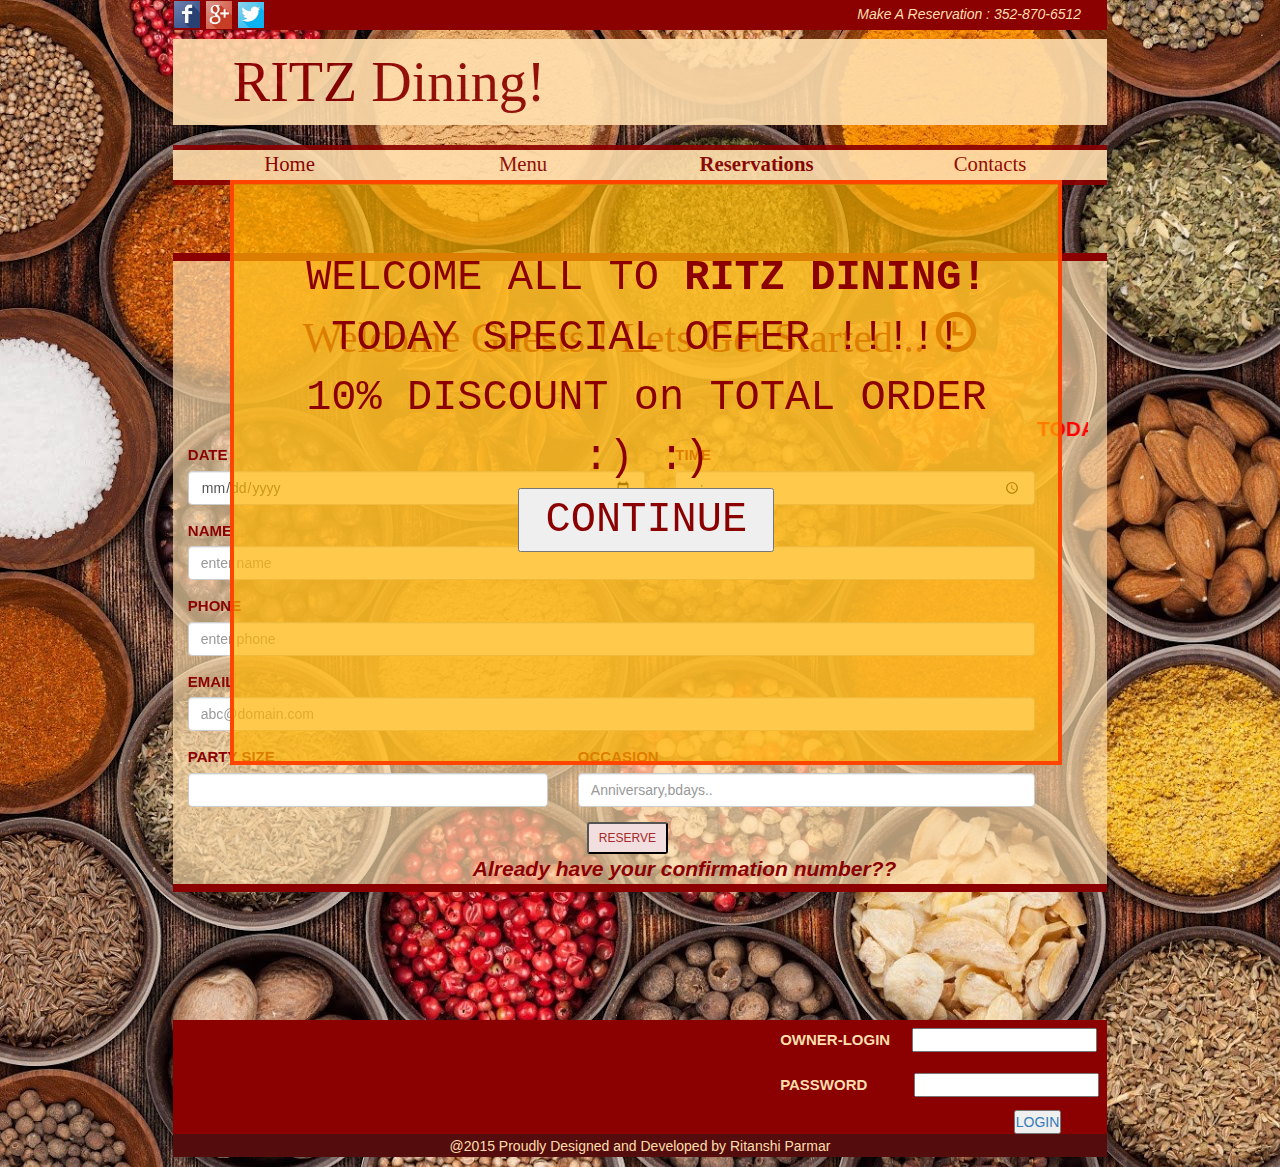
<file: restres/index.html>
<!DOCTYPE html>
<html>

<head>
    <meta name="viewport" content="width=device-width, initial-scale=1.0">
    <meta charset="utf-8">
    <title>Ritz Reservation</title>
    <link rel="shortcut icon" type="image/x-icon" href="favicon.png">
    <link rel="stylesheet" href="https://maxcdn.bootstrapcdn.com/bootstrap/3.3.5/css/bootstrap.min.css">
    <link href="http://fonts.googleapis.com/css?family=PT+Sans:400,700,400italic" rel="stylesheet" type="text/css">
    <link rel="stylesheet" type="text/css" href="../styles/lib/style.css">
</head>

<body>

<header>
    <img src="../images/f.jpg" class="icon">
    <img src="../images/g.jpg" class="icon">
    <img src="../images/t.jpg" class="icon">
    <p class="number"> Make A Reservation : 352-870-6512  </p>
</header>

<section class="company">
    <span class="heading">RITZ Dining!</span>
    <ul class="list">
        <li><a href="#"> Home </a></li>
        <li><a href="#"> Menu</a></li>
        <li><a href="index.html"> <strong>Reservations</strong> </a></li>
        <li><a href="#"> Contacts </a></li>
    </ul>
</section>

<section class="guest">
    <p class="welcome"> Welcome Guests ! Lets Get Started .. <span class="glyphicon glyphicon-time"></span></p>
    <marquee class="animation">  TODAY SPECIAL 10% DISCOUNT!!</marquee>

    <div class="container">
        <div class="row">
            <div class="col-sm-5">
                <form class="form">
                    <div class="form-group">
                        <label for="date" >DATE </label> <input type="date" class="form-control" id="date"  required>
                    </div>
                </form>
            </div>

            <div class="col-sm-4">
                <form class="form">
                    <div class="form-group">
                        <label for="time">TIME </label> <input type="time" class="form-control" id="time" required>
                    </div>
                </form>
            </div>
        </div>

        <div class="row">
            <div class="col-sm-9">
                <form class="form">
                    <div class="form-group">
                        <label for="name3" >NAME </label> <input type="text" class="form-control" id="name3" placeholder="enter name" required>
                    </div>
                </form>
            </div>
        </div>

        <div class="row">
            <div class="col-sm-9">
                <form class="form">
                    <div class="form-group">
                        <label for="phone" >PHONE</label> <input type="tel" class="form-control" id="phone" placeholder="enter phone" required>
                    </div>
                </form>
            </div>
        </div>

        <div class="row">
            <div class="col-sm-9">
                <form class="form">
                    <div class="form-group">
                        <label for="email" >EMAIL</label> <input type="email" class="form-control" id="email" placeholder="abc@domain.com" required>
                    </div>
                </form>
            </div>
        </div>

        <div class="row">
            <div class="col-sm-4">
                <form class="form">
                    <div class="form-group">
                        <label for="party" >PARTY SIZE</label> <input type="number" class="form-control" id="party" min="2" max="10">
                    </div>
                </form>
            </div>

            <div class="col-sm-5">
                <form class="form">
                    <div class="form-group">
                        <label for="time1">OCCASION </label> <input type="text" class="form-control" id="time1" placeholder="Anniversary,bdays..">
                    </div>
                </form>
            </div>
        </div>
        <button class="bg bg-danger btn-sm" > RESERVE</button>
        <br>
        <a href="edit.html" class="confirm" title="Click to go to user's options."> <em>Already have your confirmation number??</em> </a>
    </div>
</section>
<section class="owner">

    <label class="abc" for="email1" >OWNER-LOGIN &nbsp;</label>
    <input class="login" type="email"  id="email1"/>

    <label class="abc" for="password1" >PASSWORD &nbsp; &nbsp; &nbsp; &nbsp;</label>
    <input type="password"  id="password1"/>
    <button class="ow1 text-danger"> <a href="owner.html">LOGIN</a></button>
</section>

<section class="add">

    <div> WELCOME ALL TO <strong> RITZ DINING! </strong> </div>
    <div> TODAY SPECIAL OFFER !!!!!
        10% DISCOUNT on TOTAL ORDER  :)
        :)</div>
    <input type="submit" id="ritz" value=" CONTINUE ">
</section>

<footer>
    <p class="foot"> @2015 Proudly Designed and Developed by Ritanshi Parmar</p>

    <!-- JavaScripts libraries-->
    <script type="text/javascript" src="../styles/lib/jquery.min.js"></script>
    <script type="text/javascript" src="../styles/lib/bootstrap.min.js"></script>
    <script>

        $(document).ready(function() {
            $("#ritz").click(function () {
                $(".add").hide();
            });
        });

    </script>
</footer>

</body>

</html>
</file>
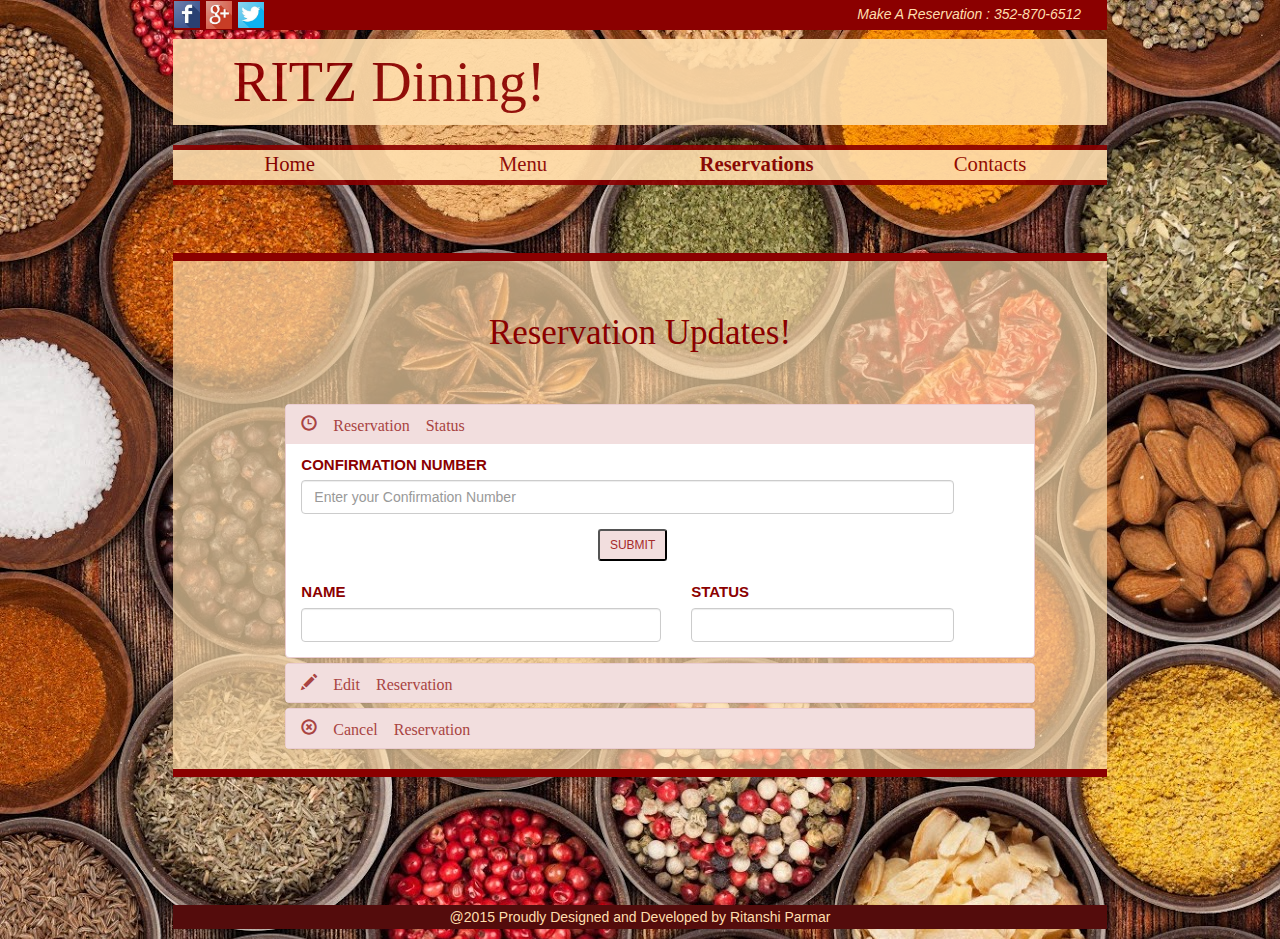
<file: restres/edit.html>
<!DOCTYPE html>
<html>

<head>
    <meta name="viewport" content="width=device-width, initial-scale=1.0">
    <meta charset="utf-8">
    <title>Ritz Reservation</title>
    <link rel="shortcut icon" type="image/x-icon" href="favicon.png">
    <link rel="stylesheet" href="https://maxcdn.bootstrapcdn.com/bootstrap/3.3.5/css/bootstrap.min.css">
    <link rel="stylesheet" type="text/css" href="../styles/lib/style1.css">
</head>

<body>
   <header>
       <img src="../images/f.jpg" class="icon ficon">
       <img src="../images/g.jpg" class="icon">
       <img src="../images/t.jpg" class="icon">
       <p class="number"> Make A Reservation : 352-870-6512 </p>
   </header>



   <div class="company">
    <span class="heading"> RITZ Dining!</span>
       <ul class="list">
           <li><a href="#"> Home </a></li>
           <li><a href="#"> Menu</a></li>
           <li><a href="index.html"> <strong>Reservations</strong> </a></li>
           <li><a href="#"> Contacts </a></li>
       </ul>
    </div>


   <section class="guest">
       <p class="welcome"> Reservation Updates!</p>
         <div class="container">
           <div class="row">
               <div class="col-sm-1"></div>
             <div class="col-sm-8">
                <div class="panel-group" id="acdion">
                    <div class="panel panel-danger">
                      <div class="panel-heading">
                          <h3 class="panel-title">
                            <a data-toggle="collapse" data-parent="#acdion" href="#status"><span class="glyphicon glyphicon-time txt"> Reservation Status </span></a>
                          </h3>
                      </div>
                        <div id="status" class="panel-collapse collapse in">
                            <p>
                            <div class="container">
                                 <div class="row">
                                    <div class="col-sm-7">
                                        <form class="form">
                                            <div class="form-group">
                                                <label for="no" >CONFIRMATION NUMBER </label> <input type="number" class="form-control" placeholder="Enter your Confirmation Number" required id="no">
                                            </div>
                                        </form>
                                    </div>
                                 </div>

                                 <div class="row">
                                     <div class="col-sm-9">
                                         <button class="bg bg-danger btn-sm" > SUBMIT</button>
                                     </div>
                                 </div>
                                   <br>

                                 <div class="row">
                                    <div class="col-sm-4">
                                        <form class="form">
                                            <div class="form-group">
                                                <label for="name" >NAME </label> <input type="text" class="form-control" id="name">
                                            </div>
                                        </form>
                                    </div>


                                     <div class="col-sm-3">
                                        <form class="form">
                                            <div class="form-group">
                                                <label for="stat" >STATUS </label> <input type="text" class="form-control" id="stat">
                                            </div>
                                        </form>
                                     </div>
                                 </div>
                            </div>
                        </div>
                    </div>


                    <div class="panel panel-danger">
                        <div class="panel-heading">
                            <h3 class="panel-title">
                                <a data-toggle="collapse" data-parent="#acdion" href="#edit"><span class="glyphicon glyphicon-pencil txt" > Edit Reservation </span></a>
                            </h3>
                        </div>

                        <div id="edit" class="panel-collapse collapse">
                            <p>
                              <div class="container">
                                <div class="row">
                                    <div class="col-sm-4">
                                        <form class="form">
                                            <div class="form-group">
                                                <label for="date" >DATE </label> <input type="date" class="form-control" id="date" placeholder="Enter the date" required>
                                            </div>
                                        </form>
                                    </div>

                                    <div class="col-sm-3">
                                        <form class="form">
                                            <div class="form-group">
                                                <label for="time">TIME </label> <input type="time" class="form-control" id="time" placeholder="Enter the time" required>
                                            </div>
                                        </form>
                                    </div>
                                    </div>

                                <div class="row">
                                    <div class="col-sm-7">
                                        <form class="form">
                                            <div class="form-group">
                                                <label for="name" >NAME </label> <input type="text" class="form-control" id="name" placeholder="Enter your name" required>
                                            </div>
                                        </form>
                                    </div>
                                </div>

                                <div class="row">
                                    <div class="col-sm-7">
                                        <form class="form">
                                            <div class="form-group">
                                                <label for="phone" >PHONE</label> <input type="tel" class="form-control" id="phone" placeholder="enter your phone number" required>
                                            </div>
                                        </form>
                                    </div>
                                </div>
                                <div class="row">
                                    <div class="col-sm-7">
                                        <form class="form">
                                            <div class="form-group">
                                                <label for="email" >EMAIL</label> <input type="email" class="form-control" id="email" placeholder="abc@domain.com " required>
                                            </div>
                                        </form>
                                    </div>
                                </div>

                                <div class="row">
                                    <div class="col-sm-3">
                                        <form class="form">
                                            <div class="form-group">
                                                <label for="party" >PARTY SIZE</label> <input type="number" class="form-control" id="party" min="2" max="10">
                                            </div>
                                        </form>
                                    </div>

                                    <div class="col-sm-4">
                                        <form class="form">
                                            <div class="form-group">
                                                <label for="time">OCCASION </label> <input type="text" class="form-control" id="time" placeholder="Anniversary,Birthday,etc" required>
                                            </div>
                                        </form>
                                    </div>


                                    <div class="row">
                                        <div class="col-sm-9">
                                            <button class="bg bg-danger btn-sm" > SAVE CHANGES</button>
                                        </div>
                                    </div>
                                </div>
                            </div>

                        </div>
                    </div>




                    <div class="panel panel-danger">
                        <div class="panel-heading">
                            <h3 class="panel-title">
                                <a data-toggle="collapse" data-parent="#acdion" href="#cancel"> <span class="glyphicon glyphicon-remove-circle txt"> Cancel Reservation </span></a>
                            </h3>
                        </div>
                        <div id="cancel" class="panel-collapse collapse ">
                            <p>
                            <div class="container">
                                <div class="row">
                                    <div class="col-sm-7">
                                        <form class="form">
                                            <div class="form-group">
                                                <p class="bg-warning"> We are very sorry for any inconvenience !</p>
                                                <label for="no" >CONFIRMATION NUMBER </label> <input type="number" class="form-control" placeholder="Enter your Confirmation Number" required id="no">
                                            </div>
                                        </form>
                                    </div>
                                </div>

                                <div class="row">
                                    <div class="col-sm-7">
                                        <button class="bg bg-danger btn-sm" > CANCEL</button>
                                    </div>
                                </div><br>
                            </div>

                        </div>
                    </div>
                </div>
             </div>
           </div>
        </div>



</section>
<footer>
    <p class="foot"> @2015 Proudly Designed and Developed by Ritanshi Parmar</p> </footer>


    <!-- JavaScripts libraries-->
    <script type="text/javascript" src="../styles/lib/jquery.min.js"></script>
    <script type="text/javascript" src="../styles/lib/bootstrap.min.js"></script>

</body>

</html>
</file>
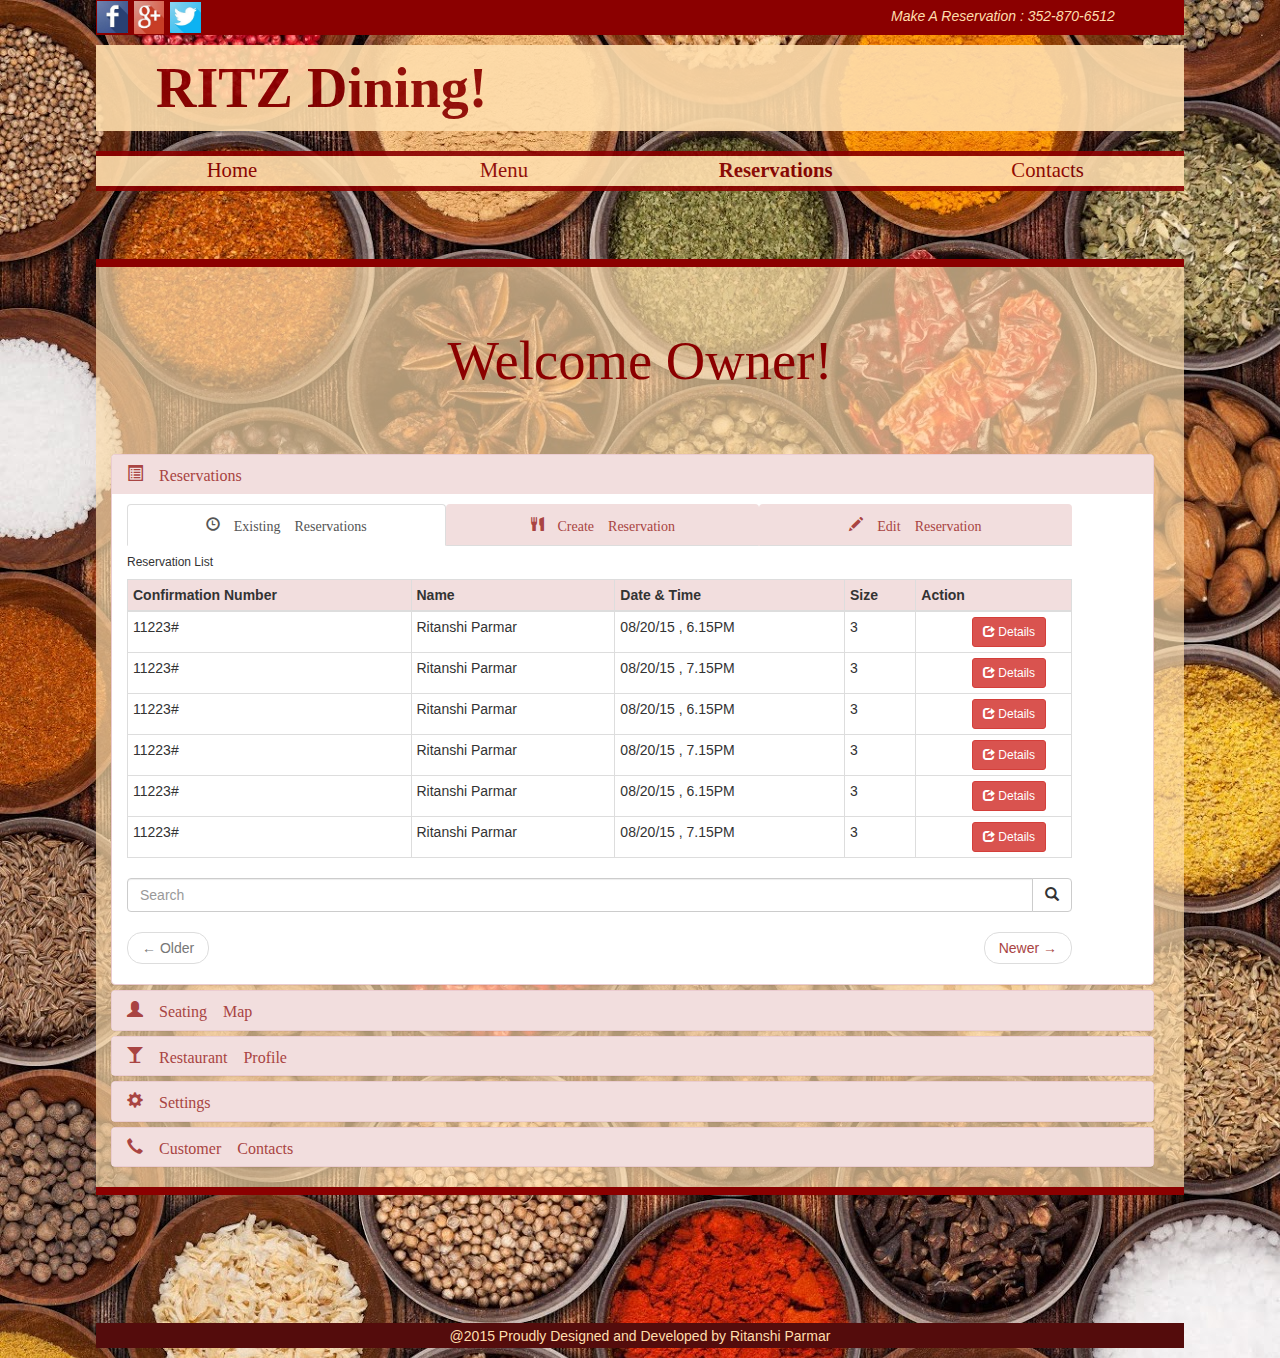
<file: restres/owner.html>
<!DOCTYPE html>
<html>

<head>
    <meta name="viewport" content="width=device-width, initial-scale=1.0">
    <meta charset="utf-8">
    <title>Ritz Reservation</title>
    <link rel="shortcut icon" type="image/x-icon" href="favicon.png">
    <link rel="stylesheet" href="https://maxcdn.bootstrapcdn.com/bootstrap/3.3.5/css/bootstrap.min.css">
    <link href="https://gitcdn.github.io/bootstrap-toggle/2.2.0/css/bootstrap-toggle.min.css" rel="stylesheet">
    <link rel="stylesheet" type="text/css" href="../styles/lib/style2.css">
</head>

<body>


    <header>
        <img src="../images/f.jpg" class="icon ficon">
        <img src="../images/g.jpg" class="icon">
        <img src="../images/t.jpg" class="icon">
        <p class="number"> Make A Reservation : 352-870-6512 </p>
    </header>

    <div class="company">
     <span class="heading"> <strong>RITZ Dining!</strong></span>
        <ul class="list">
            <li class="xyz"><a href="#">  Home</a></li>
            <li class="xyz"><a href="#"> Menu</a></li>
            <li class="xyz"><a href="index.html"> <strong>Reservations</strong> </a></li>
           <li class="xyz"><a href="#"> Contacts </a></li>
        </ul>
    </div>





<section class="guest">

    <p class="welcome"> Welcome Owner!</p>
    <div class="container">
        <div class="row">
            <div class="col-sm-11">
                <div class="panel-group" id="acdion">
                    <div class="panel panel-danger">
                        <div class="panel-heading">
                            <h3 class="panel-title">
                                <a data-toggle="collapse" data-parent="#acdion" href="#status"><span class="glyphicon glyphicon-list-alt"> Reservations</span> </a>
                            </h3>
                        </div>
                        <div id="status" class="panel-collapse collapse in">
                            <p>
                            <div class="container" id="home">
                                <div class="row">
                                    <div class="col-sm-10">
                                        <ul class="nav nav-tabs nav-justified nav-danger">
                                            <li class="active"><a href="#tab-exreserve" class="text-danger bg-danger" data-toggle="tab"><span class="glyphicon glyphicon-time"> Existing Reservations</span></a>
                                            </li>
                                            <li><a    class="bg-danger text-danger" href="#tab-crreserve" data-toggle="tab"><span class="glyphicon glyphicon-cutlery"> Create Reservation</span></a>
                                            </li>
                                            <li><a class="text-danger bg-danger" href="#tab-edreserve" data-toggle="tab"><span class="glyphicon glyphicon-pencil"> Edit Reservation </span> </a>
                                            </li>

                                        </ul>
                                        <div id="content" class="tab-content tab-danger">
                                            <div class="tab-pane tab-danger active" id="tab-exreserve">
                                                <h6>Reservation List</h6>
                                                 <table class="table table-condensed table-bordered bg-muted">
                                                    <thead class="bg-danger">
                                                    <tr>  <th>Confirmation Number</th> <th>Name</th> <th>Date & Time</th> <th>Size</th> <th>Action</th> </tr>
                                                    <!--   <button class="btn btn-primary" title="Open Details">
                                                           <span class="glyphicon glyphicon-share"></span>
                                                           <span class="btn-text">Details</span>
                                                       </button> -->
                                                    </thead>
                                                    <tbody>
                                                    <tr>   <td> 11223#</td> <td> Ritanshi Parmar</td> <td> 08/20/15 , 6.15PM</td> <td> 3</td> <td>   <button class="btn btn-danger btn-sm" > <span class="glyphicon glyphicon-share"></span>  <span class="btn-text">Details</span> </button> </td> </tr>
                                                    <tr>   <td> 11223#</td> <td> Ritanshi Parmar</td> <td> 08/20/15 , 7.15PM</td> <td> 3</td> <td>   <button class="btn btn-danger btn-sm" > <span class="glyphicon glyphicon-share"></span>  <span class="btn-text">Details</span> </button> </td> </tr>
                                                    <tr>   <td> 11223#</td> <td> Ritanshi Parmar</td> <td> 08/20/15 , 6.15PM</td> <td> 3</td> <td>   <button class="btn btn-danger btn-sm" > <span class="glyphicon glyphicon-share"></span>  <span class="btn-text">Details</span> </button> </td> </tr>
                                                    <tr>   <td> 11223#</td> <td> Ritanshi Parmar</td> <td> 08/20/15 , 7.15PM</td> <td> 3</td> <td>   <button class="btn btn-danger btn-sm" > <span class="glyphicon glyphicon-share"></span>  <span class="btn-text">Details</span> </button> </td> </tr>
                                                    <tr>   <td> 11223#</td> <td> Ritanshi Parmar</td> <td> 08/20/15 , 6.15PM</td> <td> 3</td> <td>   <button class="btn btn-danger btn-sm" > <span class="glyphicon glyphicon-share"></span>  <span class="btn-text">Details</span> </button> </td> </tr>
                                                    <tr>   <td> 11223#</td> <td> Ritanshi Parmar</td> <td> 08/20/15 , 7.15PM</td> <td> 3</td> <td>   <button class="btn btn-danger btn-sm" > <span class="glyphicon glyphicon-share"></span>  <span class="btn-text">Details</span> </button> </td> </tr>
                                                    </tbody>
                                                 </table>
                                                <div class="row">
                                                    <div class="col-sm-12">
                                                        <div class="input-group">
                                                            <input type="text" class="form-control" placeholder="Search" name="q">
                                                            <div class="input-group-btn">
                                                                <button class="btn btn-default" type="submit"><i class="glyphicon glyphicon-search"></i></button>
                                                            </div>
                                                        </div>
                                                    </div>


                                                    <div class="col-sm-12">
                                                        <nav>
                                                            <ul class="pager">
                                                                <li class="previous disabled"><a href="#"><span aria-hidden="true">&larr;</span> Older</a></li>
                                                                <li class="next"><a href="#" class="text-danger">Newer <span aria-hidden="true">&rarr;</span></a></li>
                                                            </ul>
                                                        </nav>
                                                    </div>
                                                </div>
                                            </div>

                                            <div class="tab-pane tab-danger" id="tab-crreserve">
                                                <div class="container">
                                                    <div class="row">
                                                        <div class="col-sm-5">
                                                            <form class="form">
                                                                <div class="form-group">
                                                                    <label for="date" >DATE </label> <input type="date" class="form-control" id="date" placeholder="MM/dd/YYYY">
                                                                </div>
                                                            </form>
                                                        </div>
                                                        <div class="col-sm-4">
                                                            <form class="form">
                                                                <div class="form-group">
                                                                    <label for="time">TIME </label> <input type="time" class="form-control" id="time" placeholder="">
                                                                </div>
                                                            </form>
                                                        </div>
                                                    </div>
                                                    <div class="row">
                                                        <div class="col-sm-9">
                                                            <form class="form">
                                                                <div class="form-group">
                                                                    <label for="name4" >NAME </label> <input type="text" class="form-control" id="name4" placeholder="Enter yor name" required>
                                                                </div>
                                                            </form>
                                                        </div>
                                                    </div>

                                                    <div class="row">
                                                        <div class="col-sm-9">
                                                            <form class="form">
                                                                <div class="form-group">
                                                                    <label for="phone" >PHONE</label> <input type="tel" class="form-control" id="phone" placeholder="Enter your Contact Number">
                                                                </div>
                                                            </form>
                                                        </div>
                                                    </div>
                                                    <div class="row">
                                                        <div class="col-sm-9">
                                                            <form class="form">
                                                                <div class="form-group">
                                                                    <label for="email" >EMAIL</label> <input type="email" class="form-control" id="email" placeholder="abc@domain.com">
                                                                </div>
                                                            </form>
                                                        </div>
                                                    </div>

                                                    <div class="row">
                                                        <div class="col-sm-4">
                                                            <form class="form">
                                                                <div class="form-group">
                                                                    <label for="party" >PARTY SIZE</label> <input type="number" class="form-control" id="party" min="2" max="10">
                                                                </div>
                                                            </form>

                                                        </div>

                                                        <div class="col-sm-5">
                                                            <form class="form">
                                                                <div class="form-group">
                                                                    <label for="time">OCCASSION </label> <input type="text" class="form-control" id="time" placeholder="Anniversary,Birthday,etc">
                                                                </div>
                                                            </form>
                                                        </div>
                                                    </div>
                                                    <button class="bg bg-danger btn-sm" > SUBMIT</button>
                                                </div>

                                            </div>
                                            <div class="tab-pane tab-danger" id="tab-edreserve">
                                                <div class="container">
                                                    <div class="row">
                                                        <div class="col-sm-8">
                                                            <form class="form">
                                                                <div class="form-group">
                                                                    <br>
                                                                    <label for="no" >CONFIRMATION NUMBER </label> <input type="number" class="form-control" placeholder="Enter your Confirmation Number" required id="no">
                                                                </div>
                                                            </form>
                                                        </div>



                                                    </div>
                                                    <div class="row">
                                                        <div class="col-sm-7">
                                                            <button class="bg bg-danger btn-sm" > SUBMIT</button>
                                                        </div>
                                                    </div>
                                                    <br>

                                                    <div class="row">
                                                        <div class="col-sm-4">
                                                            <form class="form">
                                                                <div class="form-group">
                                                                    <label for="name" >NAME </label> <input type="text" class="form-control" id="name">
                                                                </div>
                                                            </form>
                                                        </div>


                                                        <div class="col-sm-4">
                                                            <form class="form">
                                                                <div class="form-group">
                                                                    <label for="stat" >STATUS </label> <input type="text" class="form-control" id="stat">
                                                                </div>
                                                            </form>
                                                        </div>

                                                    </div>
                                                </div>
                                            </div>
                                        </div>
                                    </div>
                                </div>
                            </div>

                        </div>
                    </div>
                    <div class="panel panel-danger">
                        <div class="panel-heading">
                            <h3 class="panel-title">
                                <a data-toggle="collapse" data-parent="#acdion" href="#seating"><span class="glyphicon glyphicon-user"> Seating Map</span></a>
                            </h3>
                        </div>
                        <div id="seating" class="panel-collapse collapse">
                            <p>
                            <div class="container">
                                <div class="row">
                                    <div class="col-sm-5">
                                        <h5 class="text-danger"><marquee><strong> &nbsp;Click the Cnf No. to get Reservation Details.</strong> </marquee></h5>
                                        <table class="table table-condensed table-bordered bg-muted">
                                            <thead class="bg-danger">
                                            <tr>  <th>Table</th> <th>Status</th> <th>Since</th> <th>Size</th> <th>Cnf.No</th> </tr>
                                            </thead>
                                            <tbody>
                                            <tr>   <td> 5</td> <td class="text-danger"> Occupied</td> <td> 6.15PM</td> <td> 3</td> <td> <a href="#" id="a"> #12345</a> </td> </tr>
                                            <tr>   <td> 1</td> <td class="text-success bg-success"> Available</td> <td> - </td> <td> -</td> <td> <a href="#"> - </a></td> </tr>
                                            <tr>   <td> 6</td> <td class="text-danger"> Occupied</td> <td> 6.30PM</td> <td> 4</td> <td> <a href="#" id="c">#67897 </a></td> </tr>
                                            <tr>   <td> 3</td> <td class="text-danger "> Occupied</td> <td> 7.15PM</td> <td> 2</td> <td>  <a href="#" id="e">#75674 </a></td> </tr>
                                            <tr>   <td> 2</td> <td class="text-success bg-success"> Available</td> <td>  - </td> <td> -</td> <td> <a href="#"> - </a></td> </tr>
                                            <tr>   <td> 4</td> <td class="text-success bg-success"> Available</td> <td> - </td> <td> -</td> <td> <a href="#">-</a></td> </tr>
                                            </tbody>
                                        </table>
                                    </div>

                                    <div class="col-sm-5">
                                        <table class="table table-condensed table-bordered bg-muted" id="b" style="display:none;">
                                            <thead class="bg-danger">
                                            <tr>  <th>Cnf. No.</th> <th>Name</th> <th>Date&Time</th> <th>Size</th>  </tr>
                                            </thead>
                                            <tbody>
                                            <tr>   <td> #12345</td> <td> Ritanshi Parmar</td> <td> 12/20,6.15PM</td> <td> 3</td>  </tr>
                                            </tbody>
                                        </table>
                                    </div>

                                    <div class="col-sm-5">
                                        <table class="table table-condensed table-bordered bg-muted" id="d" style="display:none;">
                                            <thead class="bg-danger">
                                            <tr>  <th>Cnf. No.</th> <th>Name</th> <th>Date&Time</th> <th>Size</th>  </tr>
                                            </thead>
                                            <tbody>
                                            <tr>   <td> #67897</td> <td> Ritanshi Parmar</td> <td> 12/20,6.30PM</td> <td> 4</td>  </tr>
                                            </tbody>
                                        </table>
                                    </div>


                                    <div class="col-sm-5">
                                        <table class="table table-condensed table-bordered bg-muted" id="f" style="display:none;">
                                            <thead class="bg-danger">
                                            <tr>  <th>Cnf. No.</th> <th>Name</th> <th>Date&Time</th> <th>Size</th>  </tr>
                                            </thead>
                                            <tbody>
                                            <tr>   <td> #75674</td> <td> Ritanshi Parmar</td> <td> 12/20,7.15PM</td> <td> 2</td>  </tr>
                                            </tbody>
                                        </table>
                                    </div>
                                </div>
                        </div>

                        </div>
                    </div>




                    <div class="panel panel-danger">
                        <div class="panel-heading">
                            <h3 class="panel-title">
                                <a data-toggle="collapse" data-parent="#acdion" href="#profile"> <span class="glyphicon glyphicon-glass"> Restaurant Profile</span></a>
                            </h3>
                        </div>
                        <div id="profile" class="panel-collapse collapse ">
                            <p>
                            <div class="container">
                            <div class="row">
                                    <div class="col-sm-5">
                                        <form class="form">
                                            <div class="form-group">
                                                <label for="name1" >NAME </label> <input  style="color:red;" type="text" class="form-control" id="name1" value="Ritz Dining">
                                            </div>
                                        </form>
                                    </div>

                                    <div class="col-sm-4">
                                        <form class="form">
                                            <div class="form-group">
                                                <label for="timings">TIMINGS </label> <input style="color:red;" type="text" class="form-control" id="timings" value="11 AM to midnight">
                                            </div>
                                        </form>
                                    </div>

                                </div>
                                <div class="row">
                                    <div class="col-sm-9">
                                        <form class="form">
                                            <div class="form-group">
                                                <label for="address" >ADDRESS </label> <input style="color:red;" type="text" class="form-control" id="address" value="3230 SW ARCHER ROAD, REGENCY OAK, GAINESVILLE-FL,32608">
                                            </div>
                                        </form>
                                    </div>
                                </div>

                                <div class="row">
                                    <div class="col-sm-9">
                                        <form class="form">
                                            <div class="form-group">
                                                <label for="phone2" >PHONE</label> <input style="color:red;" type="tel" class="form-control" id="phone2" value="352-870-6512">
                                            </div>
                                        </form>
                                    </div>
                                </div>
                                <div class="row">
                                    <div class="col-sm-9">
                                        <form class="form">
                                            <div class="form-group">
                                                <label for="email" >EMAIL</label> <input type="email" style="color:red;" class="form-control" id="email" value="contactus@ritzdining.com">
                                            </div>
                                        </form>
                                    </div>
                                </div>

                                <div class="row">
                                    <div class="col-sm-9">
                                        <form class="form">
                                            <div class="form-group">
                                                <label for="closing" >CLOSING DAYS</label> <input type="text" style="color:red;" class="form-control" id="closing" value="Tuesdays!">
                                            </div>
                                        </form>
                                    </div>


                                </div>
                                <button class="bg bg-danger btn-sm" > SAVE CHANGES</button>
                        </div>

                        </div>
                    </div>
                    <div class="panel panel-danger">
                        <div class="panel-heading">
                            <h3 class="panel-title">
                                <a data-toggle="collapse" data-parent="#acdion" href="#settings"> <span class="glyphicon glyphicon-cog"> Settings</span></a>
                            </h3>
                        </div>
                        <div id="settings" class="panel-collapse collapse ">
                            <p>
                            <div class="container">
                                <div class="row">
                                    <div class="col-sm-5">
                                        <h4> AUTO ASSIGN </h4>
                                        <div class="checkbox">
                                            <label>
                                                <input type="checkbox" data-toggle="toggle">
                                            </label>
                                        </div>
                                    </div>
                                </div>
                            </div>
                            <br>
                            <div class="container">

                                <h4> MANUAL ASSIGN TABLE</h4> <h4></h4>
                                <h6 class="text-danger">  RESERVATION TABLE <marquee> Click the ASSIGN TABLE link to open the SEATING TABLE!</marquee></h6>
                                <div class="row">
                                    <div class="col-sm-5">
                                        <table class="table table-condensed table-bordered bg-muted">
                                            <thead class="bg-danger">
                                            <tr>  <th>Confirmation Number</th> <th>Name</th> <th>Date & Time</th> <th>Size</th> <th>Action</th> </tr>
                                            </thead>
                                            <tbody>
                                            <tr>   <td> 11223#</td> <td> Ritanshi Parmar</td> <td> 08/20/15 , 6.15PM</td> <td> 3</td> <td> <a  class="text-danger" href="#" id="tab1"> ASSIGN TABLE </a> </td> </tr>
                                            <tr>   <td> 44223#</td> <td> Ritanshi Parmar</td> <td> 08/20/15 , 7.15PM</td> <td> 3</td> <td>   <a  class="text-danger" href="#" id="tab1"> ASSIGN TABLE</a> </td>  </tr>
                                            <tr>   <td> 11223#</td> <td> Ritanshi Parmar</td> <td> 08/20/15 , 6.15PM</td> <td> 3</td> <td>   <a  class="text-danger" href="#" id="tab1"> ASSIGN TABLE </a> </td> </tr>
                                            <tr>   <td> 47223#</td> <td> Ritanshi Parmar</td> <td> 08/20/15 , 7.15PM</td> <td> 3</td> <td>   <a  class="text-danger" href="#" id="tab1"> ASSIGN TABLE </a> </td> </tr>
                                            <tr>   <td> 11223#</td> <td> Ritanshi Parmar</td> <td> 08/20/15 , 6.15PM</td> <td> 3</td> <td>   <a  class="text-danger" href="#" id="tab1"> ASSIGN TABLE </a> </td> </tr>
                                            <tr>   <td> 11223#</td> <td> Ritanshi Parmar</td> <td> 08/20/15 , 7.15PM</td> <td> 3</td> <td>   <a  class="text-danger" href="#" id="tab1"> ASSIGN TABLE </a> </td> </tr>
                                            </tbody>
                                        </table>
                                    </div>

                                    <div class="col-sm-5">
                                        <h6 id="assign1" style="display:none;"> SEATING TABLE</h6>
                                        <table class="table table-condensed table-bordered bg-muted" id="assign" style="display:none;">
                                            <thead class="bg-danger">
                                            <tr>  <th>Table</th> <th>Status</th> <th>Since</th> <th>Size</th> <th>Cnf.No</th> <th> Assign Table</th></tr>
                                            </thead>
                                            <tbody>
                                            <tr>   <td> 5</td> <td class="text-danger"> Occupied</td> <td> 6.15PM</td> <td> 3</td> <td> <a href="#" > #12345</a> </td> <td></td></tr>
                                            <tr>   <td> 1</td> <td class="text-success bg-success"> Available</td> <td> - </td> <td> -</td> <td> <a href="#"> - </a></td> <td class="text-success bg-success"> Assign #11223</td></tr>
                                            <tr>   <td> 6</td> <td class="text-danger"> Occupied</td> <td> 6.30PM</td> <td> 4</td> <td> <a href="#" >#67897 </a></td> <td></td></tr>
                                            <tr>   <td> 3</td> <td class="text-danger"> Occupied</td> <td> 7.15PM</td> <td> 2</td> <td>  <a href="#">#75674 </a></td> <td></td></tr>
                                            <tr>   <td> 2</td> <td class="text-success bg-success"> Available</td> <td>  - </td> <td> -</td> <td> <a href="#"> - </a></td>  <td class="text-success bg-success "> Assign #44223</td> </tr>
                                            <tr>   <td> 4</td> <td class="text-success bg-success"> Available</td> <td> - </td> <td> -</td> <td> <a href="#">-</a></td>  <td class="text-success bg-success"> Assign #47223</td> </tr>
                                            </tbody>
                                        </table>
                                    </div>
                                </div>
                            </div>


                            <div class="container">
                                <div class="row">
                                    <div class="col-sm-5">
                                        <div class="input-group">
                                            <input type="text" class="form-control" placeholder="Search" name="q">
                                            <div class="input-group-btn">
                                                <button class="btn btn-default" type="submit"><i class="glyphicon glyphicon-search"></i></button>
                                            </div>
                                        </div>
                                    </div>


                                    <div class="col-sm-10">
                                        <nav>
                                            <ul class="pager ">
                                                <li class="previous disabled"><a href="#"><span aria-hidden="true">&larr;</span> Older</a></li>
                                                <li class="next"><a href="#" class="text-danger">Newer <span aria-hidden="true">&rarr;</span></a></li>
                                            </ul>
                                        </nav>
                                    </div>
                                </div>

                            </div>
                        </div>
                    </div>

                    <div class="panel panel-danger">
                        <div class="panel-heading">
                            <h3 class="panel-title">
                                <a data-toggle="collapse" data-parent="#acdion" href="#contacts"> <span class="glyphicon glyphicon-earphone"> Customer Contacts</span></a>
                            </h3>
                        </div>
                        <div id="contacts" class="panel-collapse collapse ">
                            <p>
                            <h4> &nbsp;Conatact List</h4>
                            <div class="row">
                                <div class="col-sm-12">


                                    <table class="table  table-bordered bg-muted">
                                        <thead class="bg-danger">
                                        <tr>  <th>S.no</th> <th>Name</th> <th>Address</th> <th>Phone No</th> <th>Reservation History</th> </tr>
                                        </thead>
                                        <tbody>
                                        <tr>   <td> 1.</td> <td> Ritanshi Parmar</td> <td> 3230-#ABC,FL</td> <td>352-870-6512</td> <td>   <button class="btn btn-danger btn-sm" > <span class="glyphicon glyphicon-share"></span>  <span class="btn-text">Reservation History</span> </button> </td> </tr>
                                        <tr>   <td> 2.</td> <td> Ritanshi Parmar</td> <td> </td> <td> </td> <td>   <button class="btn btn-danger btn-sm" > <span class="glyphicon glyphicon-share"></span>  <span class="btn-text">Reservation History</span> </button> </td> </tr>
                                        <tr>   <td> 3.</td> <td> Ritanshi Parmar</td> <td> </td> <td> </td> <td>   <button class="btn btn-danger btn-sm" > <span class="glyphicon glyphicon-share"></span>  <span class="btn-text">Reservation History</span> </button> </td> </tr>
                                        <tr>   <td> 4</td> <td> Ritanshi Parmar</td> <td> </td> <td> </td> <td>   <button class="btn btn-danger btn-sm" > <span class="glyphicon glyphicon-share"></span>  <span class="btn-text">Reservation History</span> </button> </td> </tr>
                                        <tr>   <td> 5.</td> <td> Ritanshi Parmar</td> <td> </td> <td> </td> <td>   <button class="btn btn-danger btn-sm" > <span class="glyphicon glyphicon-share"></span>  <span class="btn-text">Reservation History</span> </button> </td> </tr>
                                        <tr>   <td> 6.</td> <td> Ritanshi Parmar</td> <td> </td> <td> </td> <td>   <button class="btn btn-danger btn-sm" > <span class="glyphicon glyphicon-share"></span>  <span class="btn-text">Reservation History</span> </button> </td> </tr>
                                        </tbody>
                                    </table>
                                </div>
                            </div>

                            <div class="container">
                                <div class="row">
                                    <div class="col-sm-10">
                                        <div class="input-group">
                                            <input type="text" class="form-control" placeholder="Search" name="q">
                                            <div class="input-group-btn">
                                                <button class="btn btn-default" type="submit"><i class="glyphicon glyphicon-search"></i></button>
                                            </div>
                                        </div>
                                    </div>
                                    <div class="col-sm-10">
                                        <nav>
                                            <ul class="pager ">
                                                <li class="previous disabled"><a href="#"><span aria-hidden="true">&larr;</span> Older</a></li>
                                                <li class="next"><a href="#" class="text-danger">Newer <span aria-hidden="true">&rarr;</span></a></li>
                                            </ul>
                                        </nav>
                                    </div>

                                </div>
                            </div>
                        </div>
                    </div>
                </div>
            </div>
        </div>
        </div>
</section>
<footer>
    <p class="foot"> @2015 Proudly Designed and Developed by Ritanshi Parmar</p> </footer>

    <!-- JavaScripts libraries-->
<script type="text/javascript" src="../styles/lib/jquery.min.js"></script>
    <script src="https://gitcdn.github.io/bootstrap-toggle/2.2.0/js/bootstrap-toggle.min.js"></script>
<script type="text/javascript" src="../styles/lib/bootstrap.min.js"></script>
<script>

    $(document).ready(function() {
        $("#a").click(function () {
            $("#b").toggle();
            $("#d").hide();
            $("#f").hide();


        });

        $("#c").click(function () {
            $("#d").toggle();
            $("#b").hide();
            $("#f").hide();
        });

        $("#e").click(function () {
            $("#f").toggle();
            $("#d").hide();
            $("#b").hide();


        });
        $("#tab1").click(function () {
            $("#assign").show();
            $("#assign1").show();


        });
    });


</script>

</body>

</html>
</file>
<file: styles/lib/style.css>
*{padding:0px;
margin:0px;}


body{

    background-image: url('../../images/spezie.jpg');
    width:100%;
    height:100%;
}

header{
    height:5%;
    width:73%;
    margin:0% auto;
    background-color:darkred;
}
.number{

    width:73%;
    margin-left:63%;
    color:navajowhite;
    display:inline;
    text-align:right;
    font-family:"Helvetica Neue", Helvetica, Arial, sans-serif;
    font-style:oblique;
}

.icon{
    height:2%;
    width:3%;
    padding:1px;
}

.icon:hover{
    border-radius:18px;
}

.company{
    margin:0% auto;
    width:73%;
    height:7%;
    background-color:navajowhite;
    opacity:0.9;

}


.heading{
    margin:1% auto;
    width:73%;
    font-family:cursive;
    font-size:400%;
    display:block;
    margin-bottom:20px;
    color:darkred;
    padding:3px;
    margin-left:57px;
}

label{
    color:darkred;
    font-size:15px ;
}
ul{list-style:none;
    margin:0% auto;
    border-color:darkred;
    width:119%;
    height:9%;}

ul li{float:left;
    border-top:5px solid darkred;
    background:navajowhite;
    width:21%;margin-bottom:2px;
    height:6%;
    border-bottom:5px solid darkred;
    text-align:center;
    font-family:cursive;
    font-size:148%;
    color:darkred;}

ul li a{color:darkred;
    text-decoration:none;
    font-family:cursive;padding:3%;}

ul li a:hover{font-weight: 900;}

.guest{width:73%;height:100%; margin:10% auto;
    background-color:rgba(255, 222, 173, 0.68);
    border-top: 8px solid darkred;
    border-bottom: 8px solid darkred;
}

.welcome{
    font-family:cursive;
    text-shadow: #4cae4c;
    font-size:300%;
    font-weight:400;
    text-align:center;
    color:darkred;
;
    display:block;
    margin:5%;
}

.confirm{
    margin-left:25%;
    font-size:150%;
    font-weight:bolder;
    color:darkred;
}

button{
    margin-left:35%;
    color:brown;
}

.owner{
    width:73%;
    height:30%;
    background-color:darkred;
    margin:0% auto;
}

.ow1{
    margin-left:90%;
}

.abc{
    color:navajowhite;
    margin-left:64%;
    padding:1%;
    font-style: normal;
}

footer{
    width:73%;
    height:10%;
    background-color:rgb(84,12,12);
    color:navajowhite;
    margin:0% auto;
    text-align:center;
}

.foot{
    padding:.2%;
}

.animation{
    margin-top:3%;
    width:98%;
    font-size:150%;
    color:red;
    font-weight:900;
    display:block;
}

.add{
    left:18%;
    top:20%;
    position:fixed;
font-family:monospace;
    color:darkred;
    font-size:300%;
    padding:5%;
text-align:center;
    width:65%;
    height:65%;
    background-color:rgba(255, 179, 0, 0.7);
border: 4px solid orangered;


}
</file>
<file: styles/lib/style1.css>
*{padding:0px;
    margin:0px;}


body{

    background-image: url('../../images/spezie.jpg');
    width:100%;
    height:100%;
}

header{
    height:5%;
    width:73%;
    margin:0% auto;
    background-color:darkred;
}
.number{

    width:73%;
    margin-left:63%;
    color:navajowhite;
    display:inline;
    text-align:right;
    font-family:"Helvetica Neue", Helvetica, Arial, sans-serif;
    font-style:oblique;
}

.icon{
    height:2%;
    width:3%;
    padding:1px;
}

.icon:hover{
    border-radius:18px;
}

.company{
    margin:0% auto;
    width:73%;
    height:7%;
    background-color:navajowhite;
    opacity:0.9;

}


.heading{
    margin:1% auto;
    width:73%;
    font-family:cursive;
    font-size:400%;
    display:block;
    margin-bottom:20px;
    color:darkred;
    padding:3px;
    margin-left:57px;
}

label{
    color:darkred;
    font-size:15px ;
}
ul{list-style:none;
    margin:0% auto;
    border-color:darkred;
    width:119%;
    height:9%;}

ul li{float:left;
    border-top:5px solid darkred;
    background:navajowhite;
    width:21%;margin-bottom:2px;
    height:6%;
    border-bottom:5px solid darkred;
    text-align:center;
    font-family:cursive;
    font-size:148%;
    color:darkred;}

ul li a{color:darkred;
    text-decoration:none;
    font-family:cursive;padding:3%;}

ul li a:hover{font-weight: 900;}

.guest{width:73%;height:100%; margin:10% auto;
    background-color:rgba(255, 222, 173, 0.68);
    border-top: 8px solid darkred;
    border-bottom: 8px solid darkred;
}

.welcome{
    font-family:cursive;
    text-shadow: #4cae4c;
    font-size:250%;
    font-weight:400;
    text-align:center;
    color:darkred;
;
    display:block;
    margin:5%;
}

.confirm{
    margin-left:25%;
    font-size:150%;
    font-weight:bolder;
    color:darkred;
}

button{
    margin-left:35%;
    color:brown;
}

.owner{
    width:73%;
    height:30%;
    background-color:darkred;
    margin:0% auto;
}

.ow1{
    margin-left:90%;
}

.abc{
    color:navajowhite;
    margin-left:64%;
    padding:1%;
    font-style: normal;
}

footer{
    width:73%;
    height:10%;
    background-color:rgb(84,12,12);
    color:navajowhite;
    margin:0% auto;
    text-align:center;
}

.foot{
    padding:.2%;
}

.animation{
    margin-top:3%;
    width:98%;
    font-size:150%;
    color:red;
    font-weight:900;
    display:block;
}
</file>
<file: styles/lib/style2.css>
*{padding:0px;
    margin:0px;}


body{

    background-image: url('../../images/spezie.jpg');
    width:100%;
    height:100%;
}

header{
    height:5%;
    width:85%;
    margin:0% auto;
    background-color:darkred;
}
.number{

    width:73%;
    margin-left:63%;
    color:navajowhite;
    display:inline;
    text-align:right;
    font-family:"Helvetica Neue", Helvetica, Arial, sans-serif;
    font-style:oblique;
}

.icon{
    height:2%;
    width:3%;
    padding:1px;
}

.icon:hover{
    border-radius:18px;
}

.company{
    margin:0% auto;
    width:85%;
    height:7%;
    background-color:navajowhite;
    opacity:0.9;

}


.heading{
    margin:1% auto;
    width:73%;
    font-family:cursive;
    font-size:400%;
    display:block;
    margin-bottom:20px;
    color:darkred;
    padding:3px;
    margin-left:57px;
}

label{
    color:darkred;
    font-size:15px ;
}
.list{list-style:none;
    margin:0% auto;
    border-color:darkred;
    width:119%;
    height:9%;}

.list li{float:left;
    border-top:5px solid darkred;
    background:navajowhite;
    width:21%;margin-bottom:2px;
    height:6%;
    border-bottom:5px solid darkred;
    text-align:center;
    font-family:cursive;
    font-size:148%;
    color:darkred;}

.list li a{color:darkred;
    text-decoration:none;
    font-family:cursive;padding:3%;}

.list li a:hover{font-weight: 900;}

.guest{width:85%;height:100%; margin:10% auto;
    background-color:rgba(255, 222, 173, 0.68);
    border-top: 8px solid darkred;
    border-bottom: 8px solid darkred;
}

.welcome{
    font-family:cursive;
    text-shadow: #4cae4c;
    font-size:390%;
    font-weight:400;
    text-align:center;
    color:darkred;
;
    display:block;
    margin:5%;
}

.confirm{
    margin-left:25%;
    font-size:150%;
    font-weight:bolder;
    color:darkred;
}

button{
    margin-left:35%;
    color:brown;
}

.owner{
    width:73%;
    height:30%;
    background-color:darkred;
    margin:0% auto;
}

.ow1{
    margin-left:90%;
}

.abc{
    color:navajowhite;
    margin-left:64%;
    padding:1%;
    font-style: normal;
}

footer{
    width:85%;
    height:10%;
    background-color:rgb(84,12,12);
    color:navajowhite;
    margin:0% auto;
    text-align:center;
}

.foot{
    padding:.2%;
}

.animation{
    margin-top:3%;
    width:98%;

    font-size:150%;
    color:red;
    font-weight:900;
    display:block;
}
</file>
